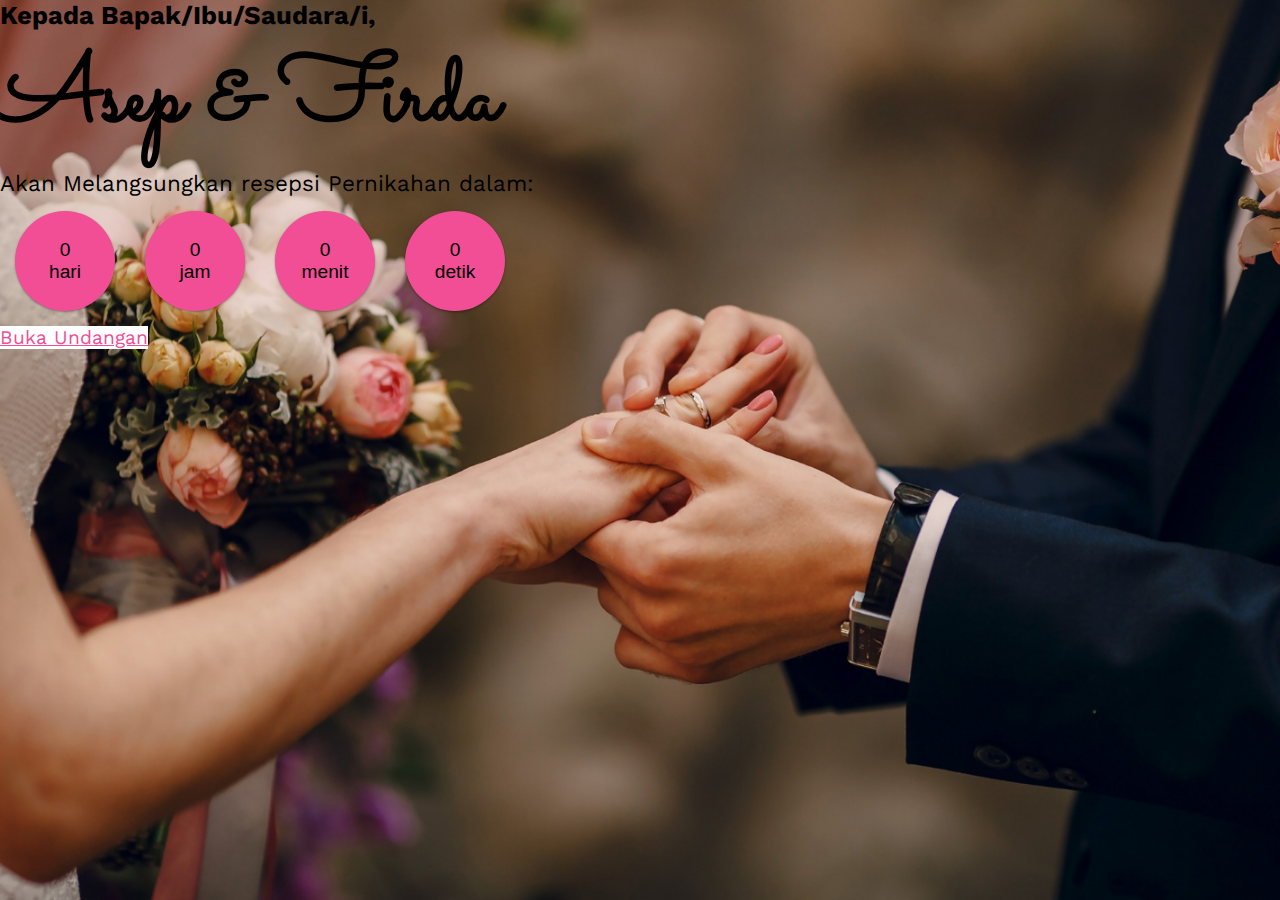
<file: undangan-1/Usatu.html>
<!DOCTYPE html>
<html lang="en">

<head>
    <meta charset="UTF-8">
    <meta name="viewport" content="width=device-width, initial-scale=1.0">
    <title>Undangan 1 Free</title>

    <!-- simplycountdown -->
    <link rel="stylesheet" href="countdown/simplyCountdown.theme.default.css" />
    <script src="countdown/simplyCountdown.min.js"></script>

    <!-- font google -->
    <link rel="preconnect" href="https://fonts.googleapis.com">
    <link rel="preconnect" href="https://fonts.gstatic.com" crossorigin>
    <link href="https://fonts.googleapis.com/css2?family=Sacramento&family=Work+Sans:wght@300;400;500;700&display=swap"
        rel="stylesheet">

    <!-- css custom -->
    <link rel="stylesheet" href="./style.css">

    <!-- css Bootstrap 5 -->
    <link href="https://cdn.jsdelivr.net/npm/bootstrap@5.0.2/dist/css/bootstrap.min.css" rel="stylesheet"
        integrity="sha384-EVSTQN3/azprG1Anm3QDgpJLIm9Nao0Yz1ztcQTwFspd3yD65VohhpuuCOmLASjC" crossorigin="anonymous">
    <!-- js Bootstrap 5 -->
    <script src="https://cdn.jsdelivr.net/npm/bootstrap@5.0.2/dist/js/bootstrap.bundle.min.js"
        integrity="sha384-MrcW6ZMFYlzcLA8Nl+NtUVF0sA7MsXsP1UyJoMp4YLEuNSfAP+JcXn/tWtIaxVXM"
        crossorigin="anonymous"></script>
</head>

<body>
    <!-- hero section start -->
    <section id="hero"
        class="hero w-100 h-100 p-3 mx-auto text-center d-flex justify-content-center align-items-center text-white">
        <main>
            <h4>Kepada Bapak/Ibu/Saudara/i,</h4>
            <h1>Asep & Firda</h1>
            <p>Akan Melangsungkan resepsi Pernikahan dalam:</p>
            <div class="simply-countdown"></div>
            <a href="#undangan" class="btn btn-lg mt-4">Buka Undangan</a>
        </main>
    </section>
    <!-- hero section end -->


    <script>
        simplyCountdown('.simply-countdown ', {
            year: 2023, // required
            month: 12, // required
            day: 28, // required
            hours: 0, // Default is 0 [0-23] integer
            minutes: 0, // Default is 0 [0-59] integer
            seconds: 0, // Default is 0 [0-59] integer
            words: { //words displayed into the countdown
                days: { singular: 'hari', plural: 'hari' },
                hours: { singular: 'jam', plural: 'jam' },
                minutes: { singular: 'menit', plural: 'menit' },
                seconds: { singular: 'detik', plural: 'detik' }
            },

        });
    </script>
</body>

</html>
</file>
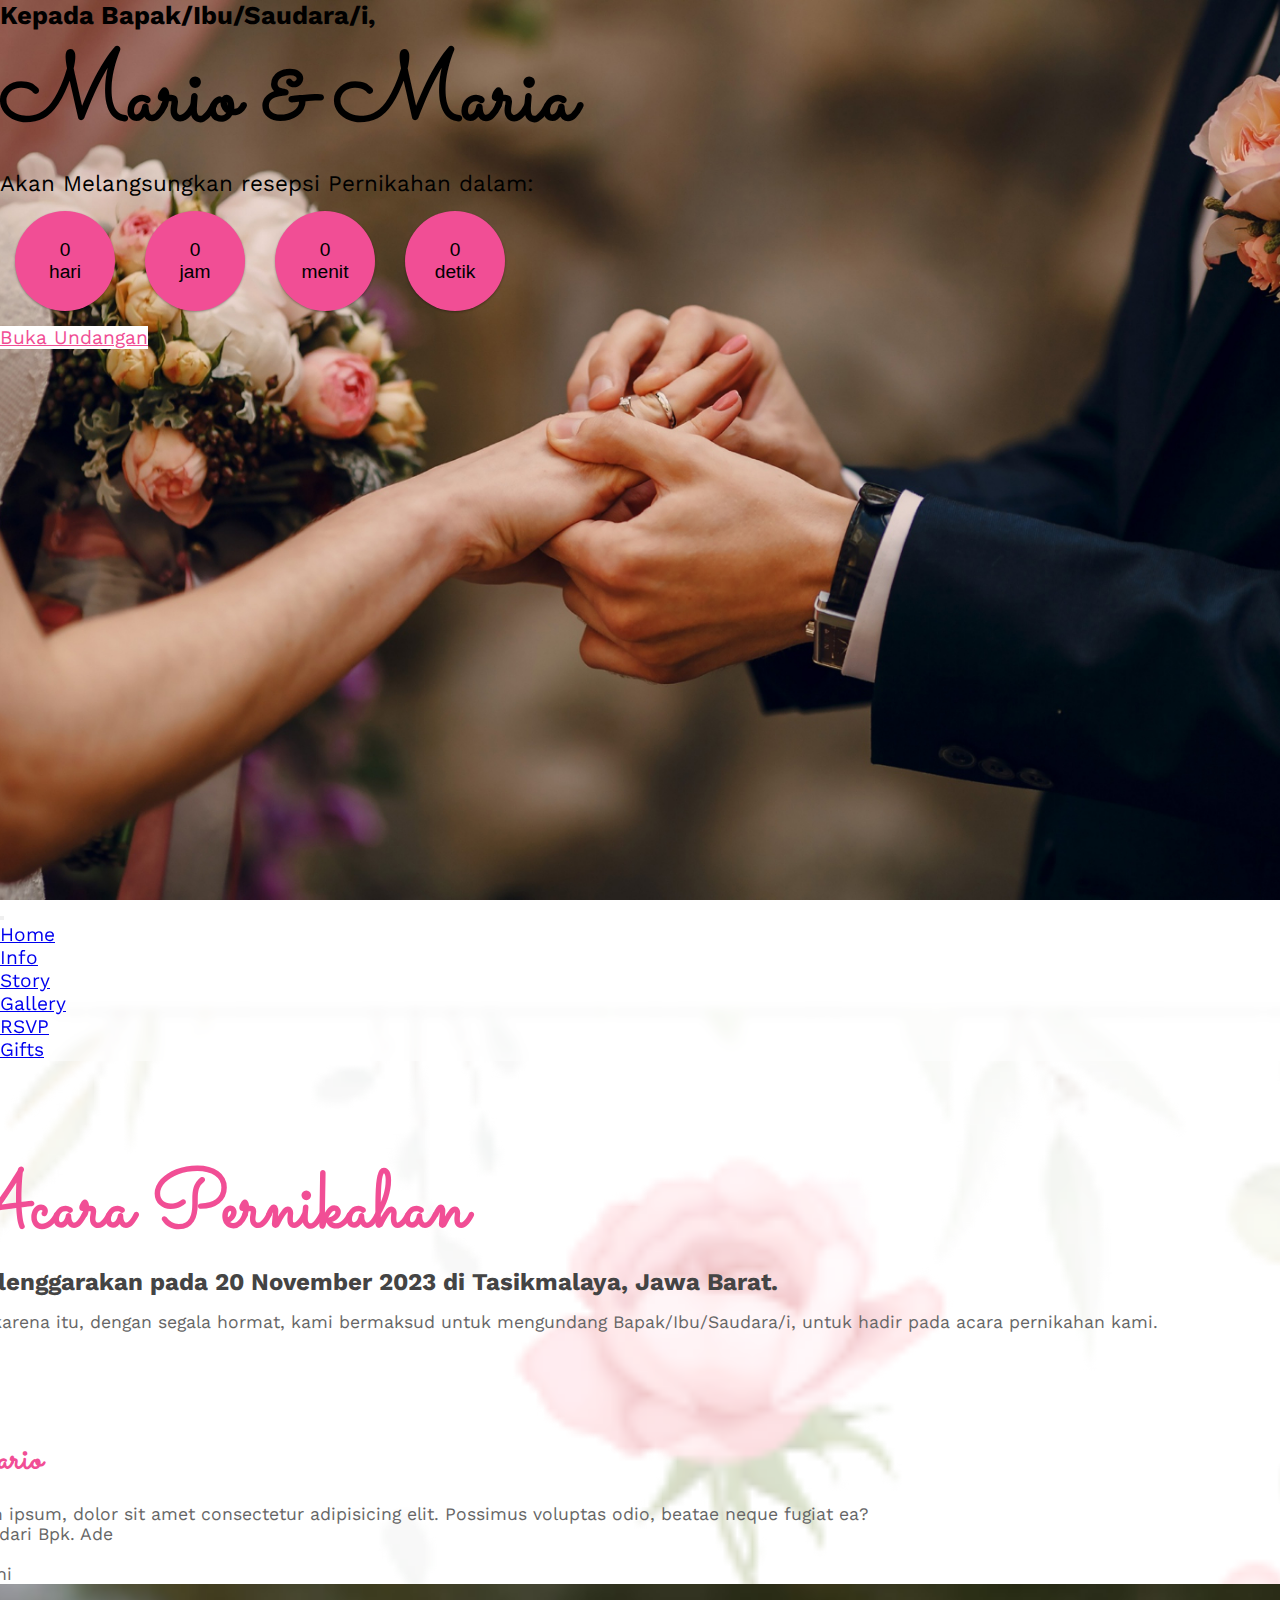
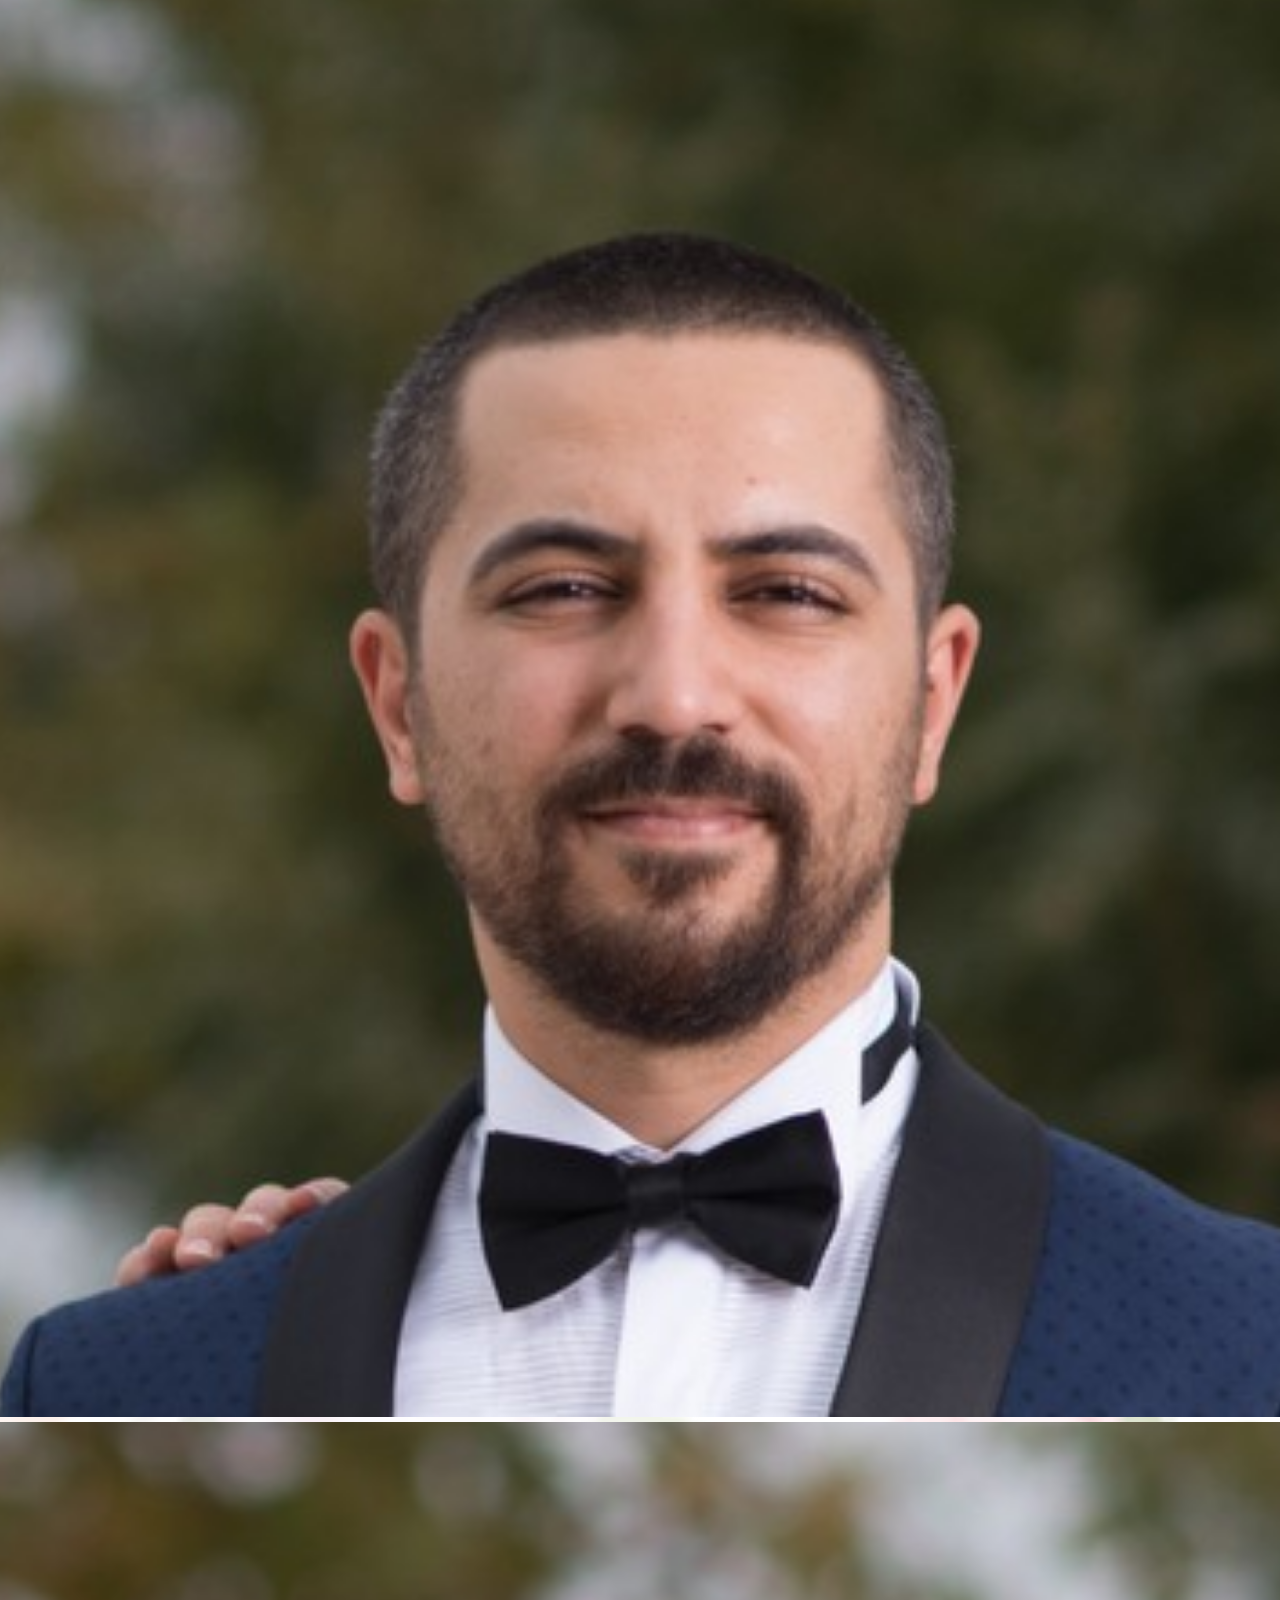
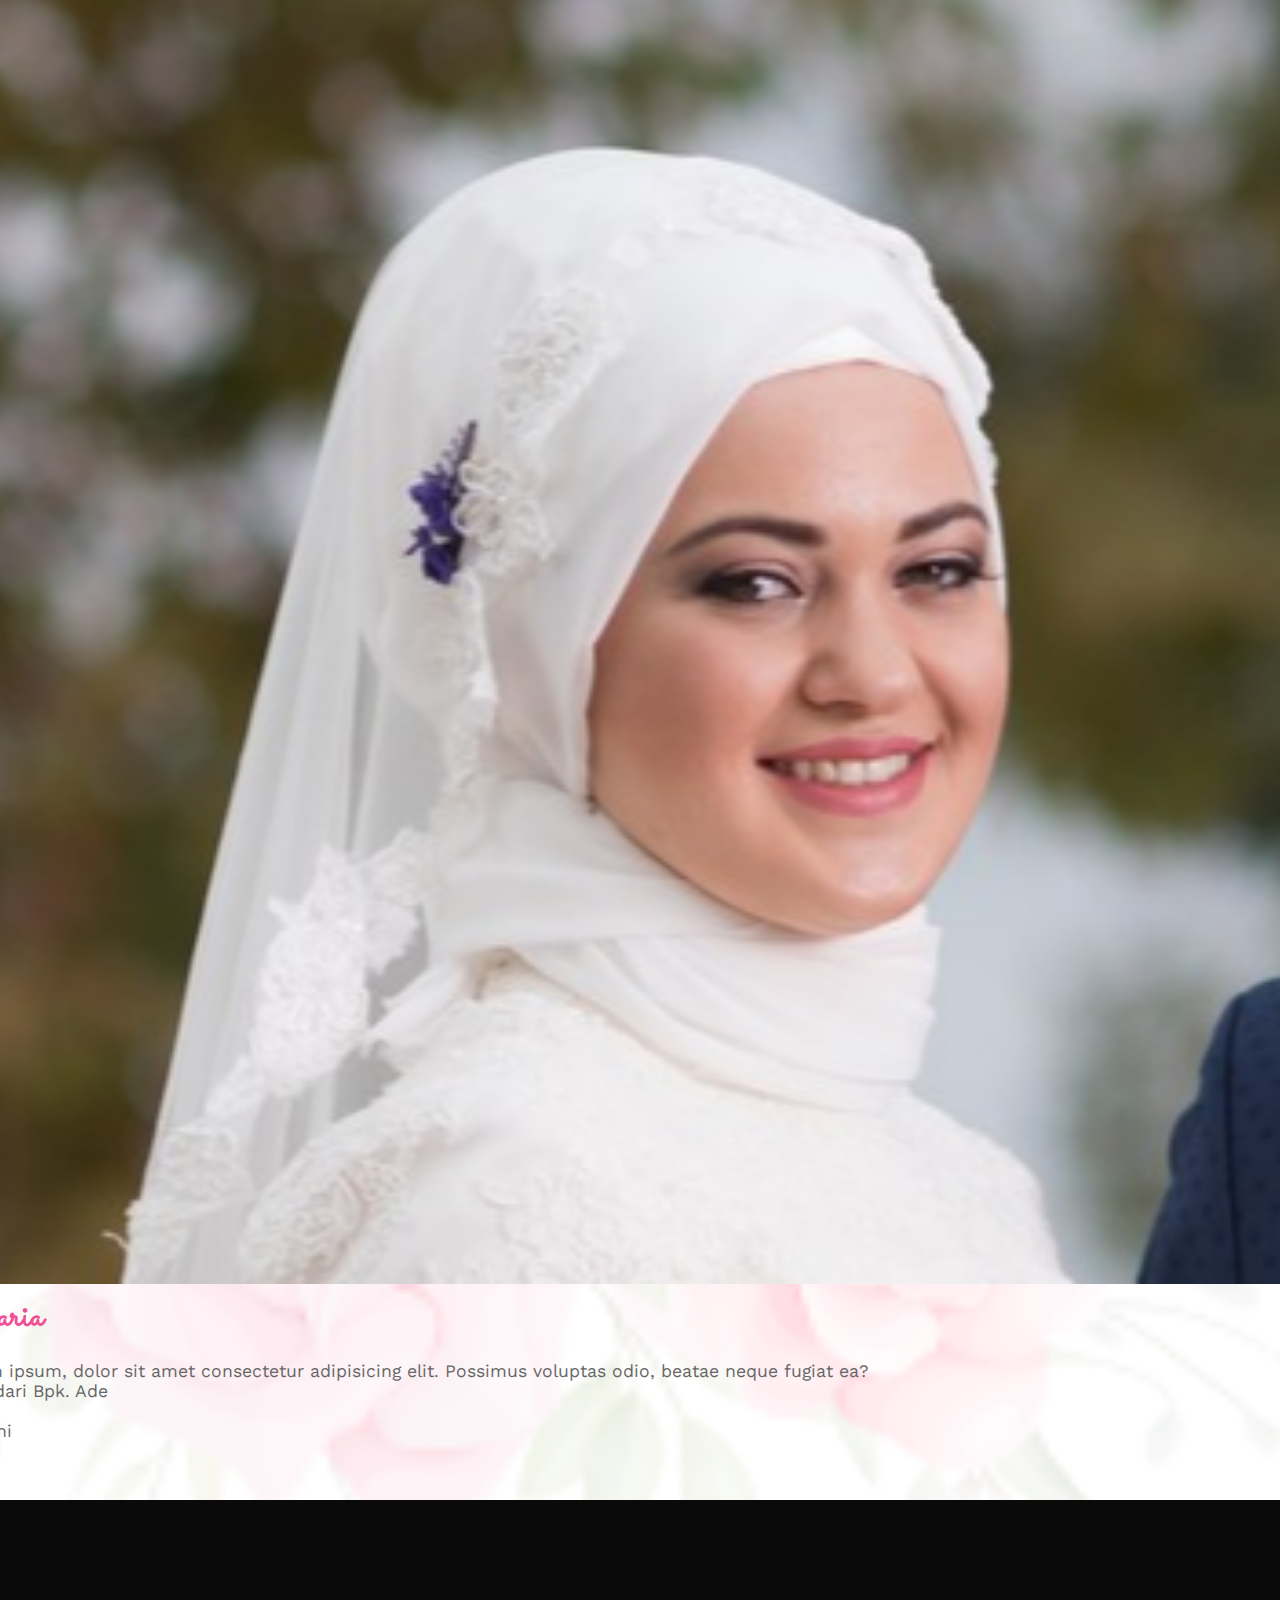
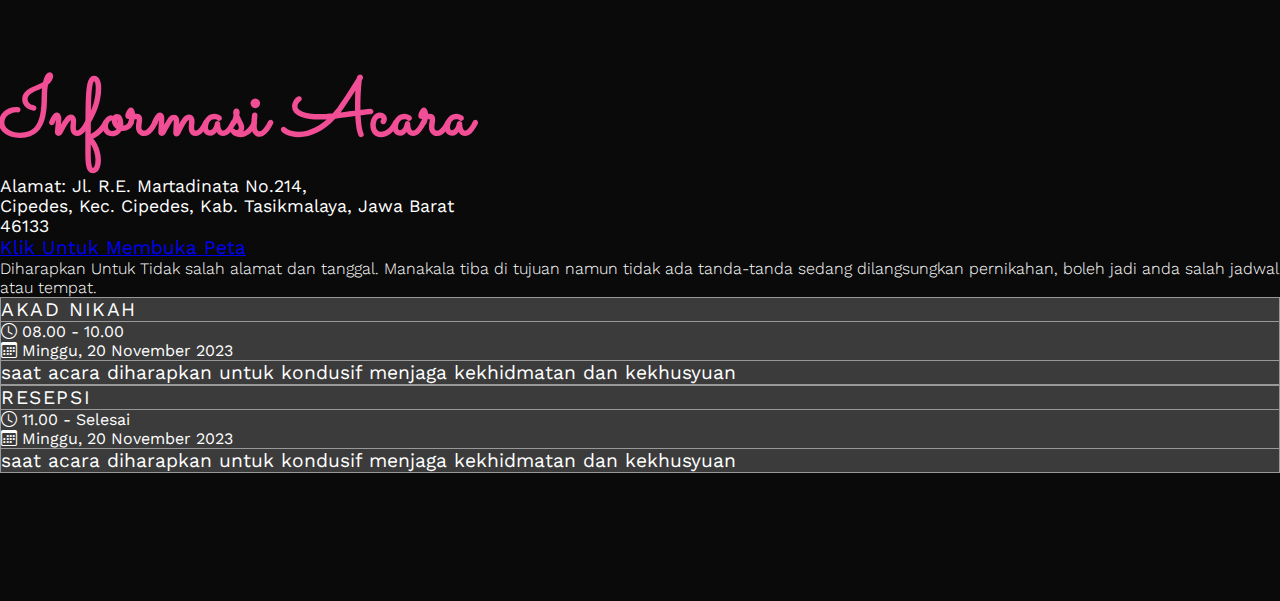
<file: undangan1/u1.html>
<!DOCTYPE html>
<html lang="en">

<head>
    <meta charset="UTF-8">
    <meta name="viewport" content="width=device-width, initial-scale=1.0">
    <title>Undangan 1 Free</title>

    <!-- simplycountdown -->
    <link rel="stylesheet" href="./countdown/simplyCountdown.theme.default.css" />
    <script src="./countdown/simplyCountdown.min.js"></script>

    <!-- font google -->
    <link rel="preconnect" href="https://fonts.googleapis.com">
    <link rel="preconnect" href="https://fonts.gstatic.com" crossorigin>
    <link href="https://fonts.googleapis.com/css2?family=Sacramento&family=Work+Sans:wght@300;400;500;700&display=swap"
        rel="stylesheet">

    <!-- css custom -->
    <link rel="stylesheet" href="./style.css">

    <!-- css Bootstrap 5 -->
    <link href="https://cdn.jsdelivr.net/npm/bootstrap@5.0.2/dist/css/bootstrap.min.css" rel="stylesheet"
        integrity="sha384-EVSTQN3/azprG1Anm3QDgpJLIm9Nao0Yz1ztcQTwFspd3yD65VohhpuuCOmLASjC" crossorigin="anonymous">
    <!-- bootstrap icon -->
    <link rel="stylesheet" href="https://cdn.jsdelivr.net/npm/bootstrap-icons@1.10.5/font/bootstrap-icons.css">
    <!-- js Bootstrap 5 -->
    <script src="https://cdn.jsdelivr.net/npm/bootstrap@5.0.2/dist/js/bootstrap.bundle.min.js"
        integrity="sha384-MrcW6ZMFYlzcLA8Nl+NtUVF0sA7MsXsP1UyJoMp4YLEuNSfAP+JcXn/tWtIaxVXM"
        crossorigin="anonymous"></script>
</head>

<body>
    <!-- hero section start -->
    <section id="hero"
        class="hero w-100 h-100 p-3 mx-auto text-center d-flex justify-content-center align-items-center text-white">
        <main>
            <h4>Kepada Bapak/Ibu/Saudara/i,</h4>
            <h1>Mario & Maria</h1>
            <p>Akan Melangsungkan resepsi Pernikahan dalam:</p>
            <div class="simply-countdown"></div>
            <a href="#home" class="btn btn-lg mt-4">Buka Undangan</a>
        </main>
    </section>
    <!-- hero section end -->

    <!-- navbar start -->
    <nav class="navbar navbar-expand sticky-top mynavbar">
        <div class="container">
            <!-- <a class="navbar-brand" href="#">Dimo</a> -->
            <button class="navbar-toggler" type="button" data-bs-toggle="collapse" data-bs-target="#navbarNav"
                aria-controls="navbarNav" aria-expanded="false" aria-label="Toggle navigation">
                <span class="navbar-toggler-icon"></span>
            </button>
            <div class="collapse navbar-collapse" id="navbarNav">
                <ul class="navbar-nav mx-auto ">
                    <li class="nav-item">
                        <a class="nav-link" href="#home">Home</a>
                    </li>
                    <li class="nav-item">
                        <a class="nav-link" href="#info">Info</a>
                    </li>
                    <li class="nav-item">
                        <a class="nav-link" href="#story">Story</a>
                    </li>
                    <li class="nav-item">
                        <a class="nav-link" href="#gallery">Gallery</a>
                    </li>
                    <li class="nav-item">
                        <a class="nav-link" href="#rsvp">RSVP</a>
                    </li>
                    <li class="nav-item">
                        <a class="nav-link" href="#gifts">Gifts</a>
                    </li>

                </ul>
            </div>
        </div>
    </nav>
    <!-- navbar end -->

    <!-- section home start -->
    <section id="home" class="home">
        <div class="container">
            <div class="row justify-content-center">
                <div class="col-md-8 col-10 text-center">
                    <h2>Acara Pernikahan</h2>
                    <h3>Diselenggarakan pada 20 November 2023 di Tasikmalaya, Jawa Barat.</h3>
                    <p>Oleh karena itu, dengan segala hormat, kami bermaksud untuk mengundang Bapak/Ibu/Saudara/i, untuk
                        hadir pada acara pernikahan kami.</p>
                </div>
            </div>

            <div class="row couple container">

                <div class="col-lg-6">
                    <div class="row">
                        <div class="col-8 text-end">
                            <h3>Mario</h3>
                            <p>Lorem ipsum, dolor sit amet consectetur adipisicing elit. Possimus voluptas odio, beatae
                                neque fugiat ea?</p>
                            <p>Putra dari Bpk. Ade <br> dan <br> Ibu. Ani</p>
                        </div>
                        <div class="col-4">
                            <img src="img/pria.png" alt="" class="rounded-circle">
                        </div>
                    </div>
                </div>

                <div class="col-lg-6">
                    <div class="row">
                        <div class="col-4">
                            <img src="img/wanita.png" alt="" class="rounded-circle">
                        </div>
                        <div class="col-7">
                            <h3>Maria</h3>
                            <p>Lorem ipsum, dolor sit amet consectetur adipisicing elit. Possimus voluptas odio, beatae
                                neque fugiat ea?</p>
                            <p>Putri dari Bpk. Ade <br> dan <br> Ibu. Ani</p>
                        </div>

                    </div>
                </div>

            </div>

        </div>
    </section>
    <!-- section home end -->

    <!-- section info start -->
    <section id="info" class="info">
        <div class="container">
            <div class="row justify-content-center">
                <div class="col-md-8 col-10 text-center">
                    <h2>Informasi Acara</h2>
                    <p class="alamat">Alamat: Jl. R.E. Martadinata No.214, <br> Cipedes, Kec. Cipedes, Kab. Tasikmalaya,
                        Jawa Barat <br> 46133</p>
                    <a href="https://goo.gl/maps/boXhBJ7T3bmfsfzGA" target="_blank"
                        class="btn btn-light btn-sm my-4">Klik Untuk Membuka Peta</a>
                    <p class="description">Diharapkan Untuk Tidak salah alamat dan tanggal. Manakala tiba di tujuan
                        namun tidak ada tanda-tanda sedang dilangsungkan pernikahan, boleh jadi anda salah jadwal atau
                        tempat.</p>
                </div>

            </div>

            <div class="row justify-content-center mt-4">

                <div class="col-md-5 col-10 mb-5">
                    <div class="card text-center ">
                        <div class="card-header">
                            Akad Nikah
                        </div>
                        <div class="card-body">
                            <div class="row justify-content-center">

                                <div class="col-md-6">
                                    <i class="bi bi-clock d-block"></i>
                                    <span>08.00 - 10.00</span>
                                </div>

                                <div class="col-md-6">
                                    <i class="bi bi-calendar3 d-block"></i>
                                    <span>Minggu, 20 November 2023</span>
                                </div>


                            </div>
                        </div>
                        <div class="card-footer">
                            saat acara diharapkan untuk kondusif menjaga kekhidmatan dan kekhusyuan
                        </div>
                    </div>
                </div>


                <div class="col-md-5 col-10">
                    <div class="card text-center ">
                        <div class="card-header">
                            Resepsi
                        </div>
                        <div class="card-body">
                            <div class="row justify-content-center">

                                <div class="col-md-6">
                                    <i class="bi bi-clock d-block"></i>
                                    <span>11.00 - Selesai</span>
                                </div>

                                <div class="col-md-6">
                                    <i class="bi bi-calendar3 d-block"></i>
                                    <span>Minggu, 20 November 2023</span>
                                </div>


                            </div>
                        </div>
                        <div class="card-footer">
                            saat acara diharapkan untuk kondusif menjaga kekhidmatan dan kekhusyuan
                        </div>
                    </div>
                </div>

            </div>

        </div>
    </section>
    <!-- section info end -->


    <script>
        simplyCountdown('.simply-countdown ', {
            year: 2023, // required
            month: 12, // required
            day: 28, // required
            hours: 0, // Default is 0 [0-23] integer
            minutes: 0, // Default is 0 [0-59] integer
            seconds: 0, // Default is 0 [0-59] integer
            words: { //words displayed into the countdown
                days: { singular: 'hari', plural: 'hari' },
                hours: { singular: 'jam', plural: 'jam' },
                minutes: { singular: 'menit', plural: 'menit' },
                seconds: { singular: 'detik', plural: 'detik' }
            },

        });
    </script>
</body>

</html>
</file>
<file: undangan-1/countdown/simplyCountdown.theme.default.css>
.simply-countdown {
  overflow: hidden;
  display: table;
  font-family: "Arial", sans-serif;
}
.simply-countdown > .simply-section {
  width: 50px;
  height: 50px;
  padding: 50px;
  display: flex;
  align-items: center;
  justify-content: center;
  float: left;
  margin: 15px;
  background: var(--pink);
  box-shadow: 0 1px 3px rgba(0, 0, 0, 0.12), 0 1px 2px rgba(0, 0, 0, 0.24);
  border-radius: 50%;
}
.simply-countdown > .simply-section .simply-amount,
.simply-countdown > .simply-section .simply-word {
  display: block;
  text-align: center;
  font-size: 1.2rem;
}
</file>
<file: undangan-1/style.css>
:root {
  --pink: #f14e95;
  --bg: #0a0a0a;
  --shadow: 0 2px 2px rgb(0, 0, 0/0.5);
}

* {
  padding: 0;
  margin: 0;
  box-sizing: border-box;
}

body {
  font-size: 1.2rem;
  font-family: "Work Sans", sans-serif;
}

.hero::before {
  content: "";
  position: absolute;
  top: 0;
  left: 0;
  width: 100%;
  height: 100%;
  background-image: url(img/ring.jpg);
  background-repeat: no-repeat;
  background-size: cover;
  z-index: -1;
}

.hero {
  position: relative;
  min-height: 100vh;
  /* background-color: var(--bg); */
}

.hero h1 {
  font-family: "Sacramento", cursive;
  font-size: 6rem;
}

.hero h4 {
  font-size: 1.6rem;
}

.hero p {
  font-size: 1.4rem;
}

.hero a {
  color: var(--pink);
  background-color: white;
}

.hero a:hover {
  background-color: var(--pink);
  color: white;
}

/* ========== media query */
/* laptop */
@media (max-width: 992px) {
  html {
    font-size: 75%;
  }
}

/* tablet */
@media (max-width: 768px) {
  html {
    font-size: 65%;
  }
}

/* mobile phone */
@media (max-width: 576px) {
  html {
    font-size: 55%;
  }
  .simply-countdown > .simply-section {
    padding: 45px;
    margin: 5px;
  }
}
</file>
<file: undangan1/countdown/simplyCountdown.theme.default.css>
.simply-countdown {
  overflow: hidden;
  display: table;
  font-family: "Arial", sans-serif;
}
.simply-countdown > .simply-section {
  width: 50px;
  height: 50px;
  padding: 50px;
  display: flex;
  align-items: center;
  justify-content: center;
  float: left;
  margin: 15px;
  background: var(--pink);
  box-shadow: 0 1px 3px rgba(0, 0, 0, 0.12), 0 1px 2px rgba(0, 0, 0, 0.24);
  border-radius: 50%;
}
.simply-countdown > .simply-section .simply-amount,
.simply-countdown > .simply-section .simply-word {
  display: block;
  text-align: center;
  font-size: 1.2rem;
}
</file>
<file: undangan1/style.css>
:root {
  --pink: #f14e95;
  --bg: #0a0a0a;
  --shadow: 0 2px 2px rgb(0, 0, 0/0.5);
}

* {
  padding: 0;
  margin: 0;
  box-sizing: border-box;
}

body {
  font-size: 1.2rem;
  font-family: "Work Sans", sans-serif;
  overflow-x: hidden;
}

.mynavbar {
  background: rgba(255, 255, 255, 0.4) !important;
  backdrop-filter: blur(4px);
}

/* hero section ======== */

.hero::before {
  content: "";
  position: absolute;
  top: 0;
  left: 0;
  width: 100%;
  height: 100%;
  background-image: url(img/ring.jpg);
  background-repeat: no-repeat;
  background-size: cover;
  background-position: center;
  z-index: -1;
}

.hero {
  position: relative;
  min-height: 100vh;
  /* background-color: var(--bg); */
}

.hero h1 {
  font-family: "Sacramento", cursive;
  font-size: 6rem;
}

.hero h4 {
  font-size: 1.6rem;
}

.hero p {
  font-size: 1.4rem;
}

.hero a {
  color: var(--pink);
  background-color: white;
}

.hero a:hover {
  background-color: var(--pink);
  color: white;
}

/* home =========== */

.home {
  background-image: url(img/bg-pattern.png);
  min-height: 100vh;
  background-size: cover;
  margin: -3.3rem;
  padding-top: 9rem;
  padding-bottom: 7rem;
}

.home h2 {
  color: var(--pink);
  font-family: "Sacramento";
  font-size: 5rem;
  font-weight: bold;
}

.home h3 {
  color: #444;
  font-size: 1.5rem;
  margin-bottom: 1rem;
}

.home p {
  font-size: 1.1rem;
  color: #666;
}

.home .couple {
  margin-top: 100px;
}

.home .couple h3 {
  font-family: "Sacramento";
  font-size: 2.4rem;
  color: var(--pink);
}

.home .couple img {
  width: 100%;
}

/* info section ====== */
.info {
  background: var(--bg);
  color: white;
  padding-top: 10rem;
  padding-bottom: 8rem;
}

.info h2 {
  color: var(--pink);
  font-family: "Sacramento";
  font-size: 5rem;
  font-weight: bold;
}

.info .alamat {
  font-size: 1.1rem;
}

.info .description {
  font-size: 1rem;
  font-weight: 300;
}

.info .card {
  background: rgba(255, 255, 255, 0.2) !important;
  border: 1px solid #999;
}

.info .card-header {
  border-bottom: 1px solid #999;
  text-transform: uppercase;
  letter-spacing: 0.1rem;
}

.info .card-body {
  font-size: 1rem;
}

.info .card-footer {
  border-top: 1px solid #999;
}

/* ========== media query */
/* laptop */
@media (max-width: 992px) {
  html {
    font-size: 75%;
  }
}

/* tablet */
@media (max-width: 768px) {
  html {
    font-size: 65%;
  }
}

/* mobile phone */
@media (max-width: 576px) {
  html {
    font-size: 55%;
  }
  .simply-countdown > .simply-section {
    padding: 45px;
    margin: 5px;
    width: 5px;
    height: 5px;
  }
}
</file>
